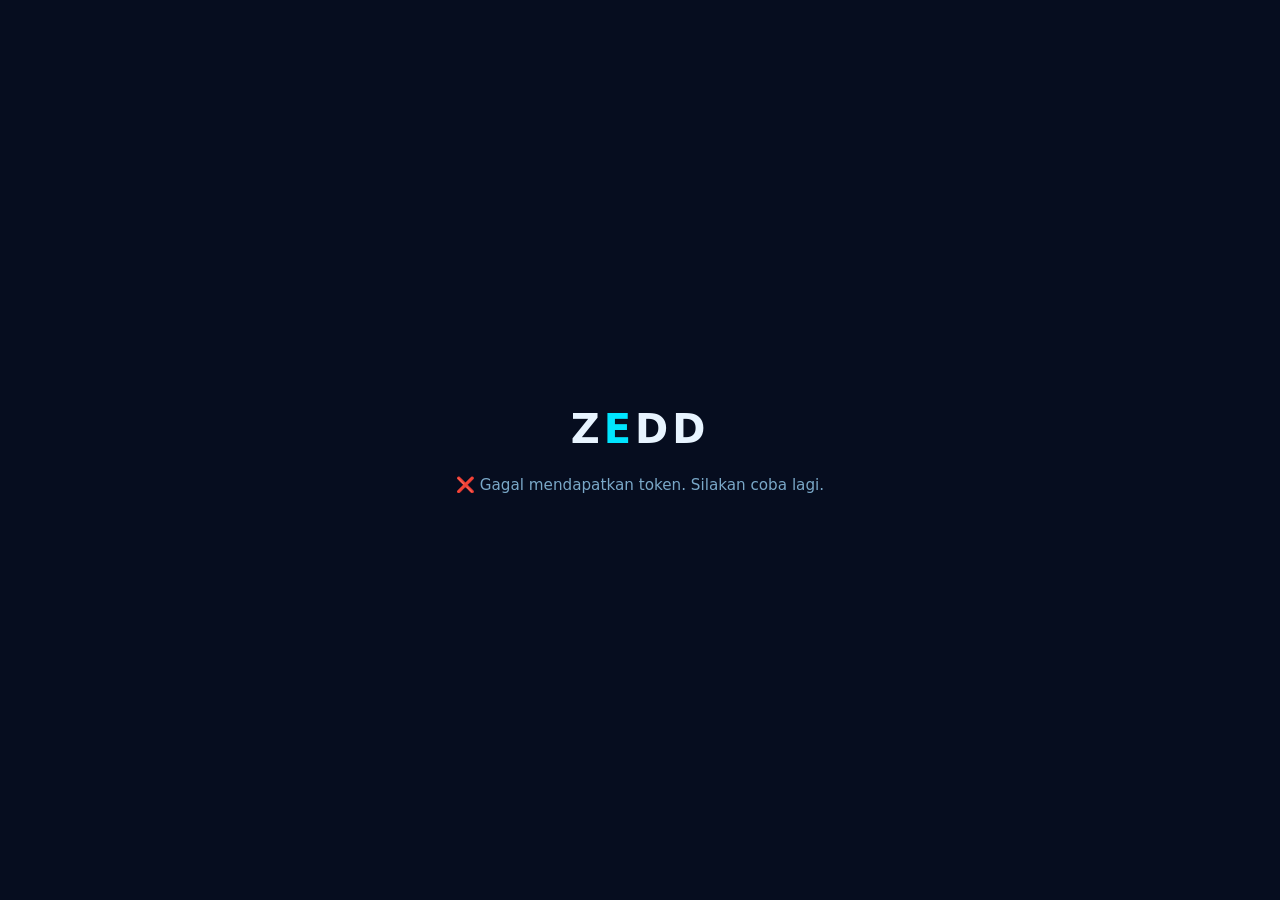
<file: frontend/auth-callback.html>
<!DOCTYPE html>
<html lang="id">
<head>
    <meta charset="UTF-8">
    <meta name="viewport" content="width=device-width, initial-scale=1.0">
    <title>ZEDD — Menyelesaikan Login...</title>
    <style>
        * { margin: 0; padding: 0; box-sizing: border-box; }
        body {
            font-family: 'Segoe UI', system-ui, sans-serif;
            background: #060d1f;
            color: #e8f4ff;
            min-height: 100vh;
            display: flex;
            align-items: center;
            justify-content: center;
            flex-direction: column;
            gap: 1.5rem;
            text-align: center;
            padding: 2rem;
        }
        .logo { font-size: 2.5rem; font-weight: 900; letter-spacing: 4px; }
        .logo span { color: #00e5ff; }
        .spinner {
            width: 44px; height: 44px;
            border: 3px solid rgba(0,229,255,0.2);
            border-top-color: #00e5ff;
            border-radius: 50%;
            animation: spin 0.8s linear infinite;
        }
        @keyframes spin { to { transform: rotate(360deg); } }
        p { color: #7aa8c8; font-size: 0.95rem; }
        .success { color: #00e676; font-size: 1rem; font-weight: 600; display: none; }
    </style>
</head>
<body>
    <div class="logo">Z<span>E</span>DD</div>
    <div class="spinner" id="spinner"></div>
    <p id="msg">Menyelesaikan login Google...</p>
    <p class="success" id="success-msg">✅ Login berhasil! Menutup tab ini...</p>

    <script>
        (function () {
            const params     = new URLSearchParams(window.location.search);
            const token      = params.get('session_token');
            const userName   = params.get('user_name');
            const userAvatar = params.get('user_avatar');

            if (!token) {
                document.getElementById('msg').textContent =
                    '❌ Gagal mendapatkan token. Silakan coba lagi.';
                document.getElementById('spinner').style.display = 'none';
                return;
            }

            // Kirim data ke window parent / opener
            const payload = {
                type:        'ZEDD_AUTH_SUCCESS',
                sessionToken: token,
                userName:    userName ? decodeURIComponent(userName)    : '',
                userAvatar:  userAvatar ? decodeURIComponent(userAvatar) : '',
            };

            // Coba kirim ke opener (popup) atau ke parent (iframe / tab yang sama origin)
            let sent = false;
            if (window.opener && !window.opener.closed) {
                try {
                    window.opener.postMessage(payload, '*');
                    sent = true;
                } catch (_) {}
            }

            if (!sent && window.parent !== window) {
                try {
                    window.parent.postMessage(payload, '*');
                    sent = true;
                } catch (_) {}
            }

            // Tampilkan pesan sukses
            document.getElementById('spinner').style.display = 'none';
            document.getElementById('msg').style.display     = 'none';
            document.getElementById('success-msg').style.display = 'block';

            // Tutup popup setelah 1.2 detik
            setTimeout(() => {
                if (window.opener && !window.opener.closed) {
                    window.close();
                } else {
                    // Jika tidak bisa tutup (tab langsung), redirect ke halaman utama
                    window.location.href = './index.html?session_token=' + token
                        + '&user_name=' + (userName || '')
                        + '&user_avatar=' + (userAvatar || '');
                }
            }, 1200);
        })();
    </script>
</body>
</html>
</file>
